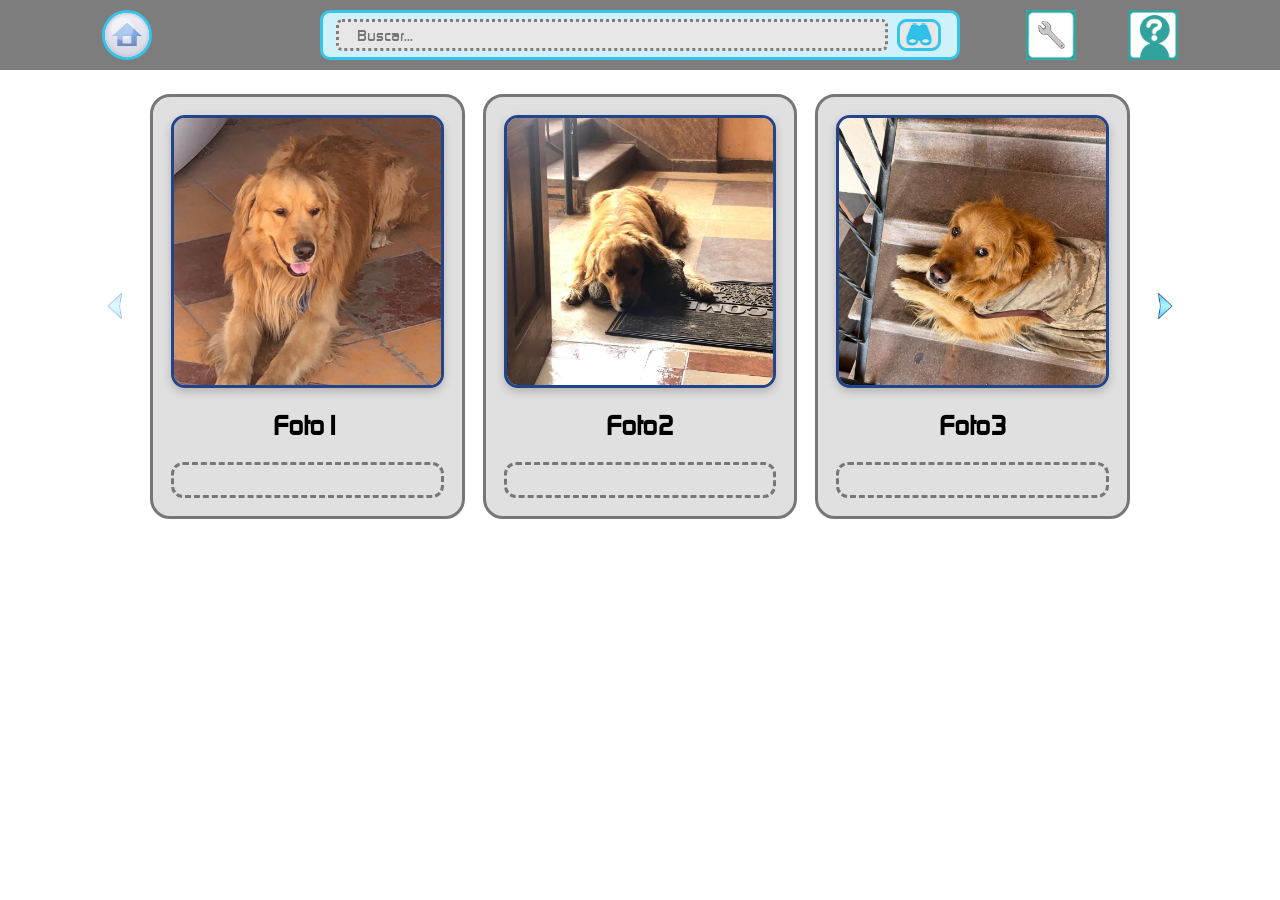
<file: src/mascotas/benito/benito.html>
<!doctype html>
<html lang="es">

  <head>
    <meta charset="UTF-8" />
    <meta name="viewport" content="width=device-width, initial-scale=1.0" />
    <meta http-equiv="X-UA-Compatible" content="ie=edge" />
    <link
      rel="stylesheet"
      href="https://use.fontawesome.com/releases/v5.8.1/css/all.css"
    />
    <link rel="stylesheet" href="../../styles.css" />
    <title>Benito</title>
  </head>

  <body>
    <header>
      <a href="../../minipractica6.html" class="btn-circular" data-button="home" aria-label="Botón Home">
        <img src="../../botones/btn_home.png" alt="Home">
      </a>

      <div class="searchbar">
        <input
          class="searchbar-input"
          type="search"
          aria-label="Buscar"
          placeholder="Buscar..."
        >
        <button class="btn-searchbar" data-button="Search" type="button" aria-label="Buscar">
          <img src="../../botones/btn_search.png" alt="">
        </button>
      </div>

     <button class="btn-cuadrado" data-button="config" aria-label="Botón Config">
        <img src="../../botones/marco.png" data-part="marco" alt="">
        <img src="../../botones/symbol_config.png" data-part="symbol_config" alt="">
      </button>

      <button class="btn-cuadrado" data-button="user" aria-label="Botón Usuario">
        <img src="../../botones/btn_user.png" alt="Usuario">
      </button>
      
    </header>
    
    <audio autoplay loop aria-label="Música del Canal Mii">
      <source src="../../music/mii_channel.flac" type="audio/flac">
    </audio>


    <main>
      <section class="carrusel" aria-label="Publicaciones de mascotas">
        <button
          class="btn-carrusel"
          data-direction="-1"
          type="button"
          aria-label="Ver publicaciones anteriores"
        >
          <img src="../../botones/btn_left.png" alt="">
        </button>

        <div class="carrusel-ventana">
          <div class="carrusel-lista"></div>
        </div>

        <button
          class="btn-carrusel"
          data-direction="1"
          type="button"
          aria-label="Ver publicaciones siguientes"
        >
          <img src="../../botones/btn_right.png" alt="">
        </button>
      </section>
        
    </main>

    <script src="../carrusel.js"></script>
  </body>
</html>
</file>
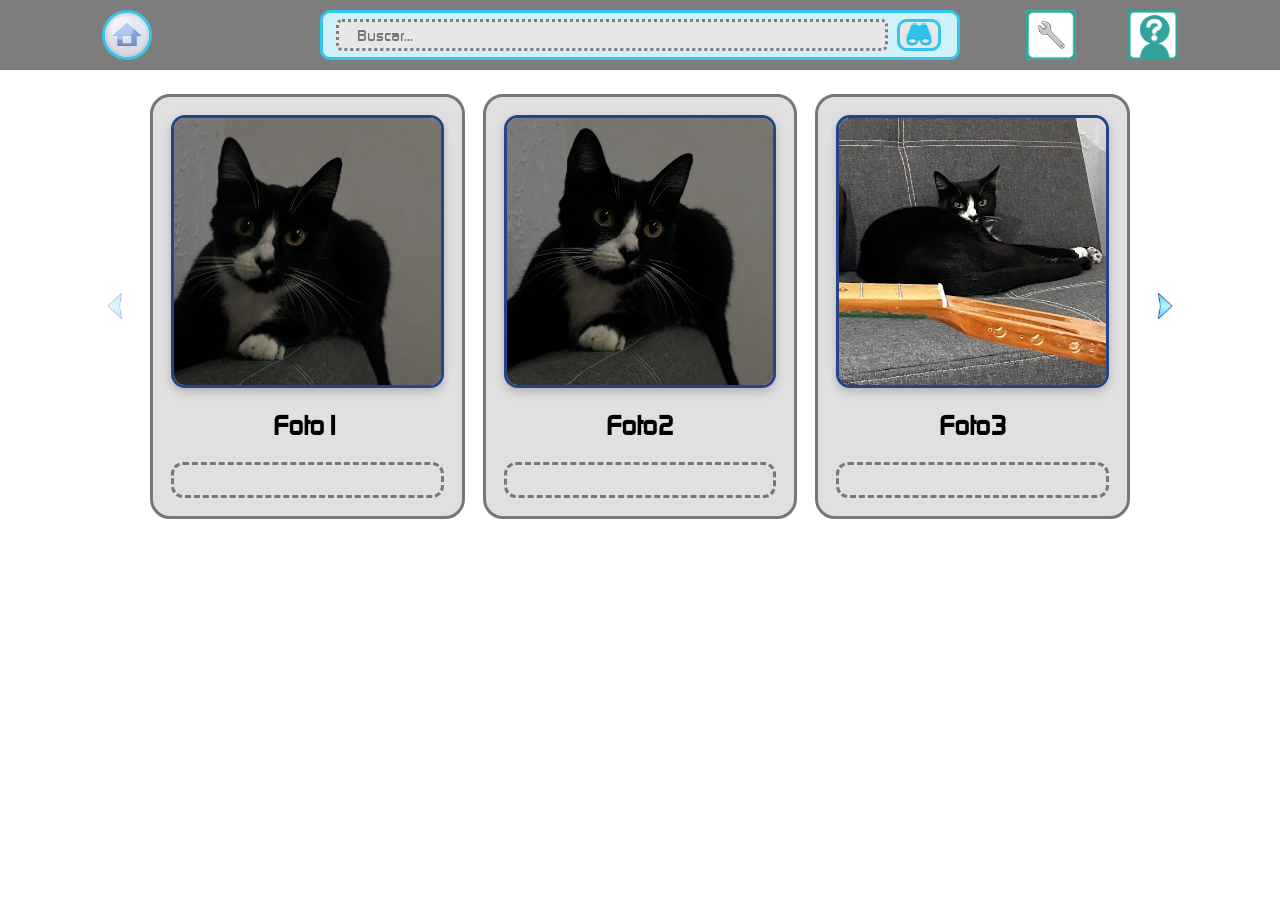
<file: src/mascotas/kiwi/kiwi.html>
<!doctype html>
<html lang="es">

  <head>
    <meta charset="UTF-8" />
    <meta name="viewport" content="width=device-width, initial-scale=1.0" />
    <meta http-equiv="X-UA-Compatible" content="ie=edge" />
    <link
      rel="stylesheet"
      href="https://use.fontawesome.com/releases/v5.8.1/css/all.css"
    />
    <link rel="stylesheet" href="../../styles.css" />
    <title>Kiwi</title>
  </head>

  <body>
    <header>
      <a href="../../minipractica6.html" class="btn-circular" data-button="home" aria-label="Botón Home">
        <img src="../../botones/btn_home.png" alt="Home">
      </a>

      <div class="searchbar">
        <input
          class="searchbar-input"
          type="search"
          aria-label="Buscar"
          placeholder="Buscar..."
        >
        <button class="btn-searchbar" data-button="Search" type="button" aria-label="Buscar">
          <img src="../../botones/btn_search.png" alt="">
        </button>
      </div>

     <button class="btn-cuadrado" data-button="config" aria-label="Botón Config">
        <img src="../../botones/marco.png" data-part="marco" alt="">
        <img src="../../botones/symbol_config.png" data-part="symbol_config" alt="">
      </button>

      <button class="btn-cuadrado" data-button="user" aria-label="Botón Usuario">
        <img src="../../botones/btn_user.png" alt="Usuario">
      </button>
      
    </header>

    <audio autoplay loop aria-label="Música del Canal Mii">
      <source src="../../music/mii_channel.flac" type="audio/flac">
    </audio>

    <main>
      <section class="carrusel" aria-label="Publicaciones de mascotas">
        <button
          class="btn-carrusel"
          data-direction="-1"
          type="button"
          aria-label="Ver publicaciones anteriores"
        >
          <img src="../../botones/btn_left.png" alt="">
        </button>

        <div class="carrusel-ventana">
          <div class="carrusel-lista"></div>
        </div>

        <button
          class="btn-carrusel"
          data-direction="1"
          type="button"
          aria-label="Ver publicaciones siguientes"
        >
          <img src="../../botones/btn_right.png" alt="">
        </button>
      </section>
        
    </main>

    <script src="../carrusel.js"></script>
  </body>
</html>
</file>
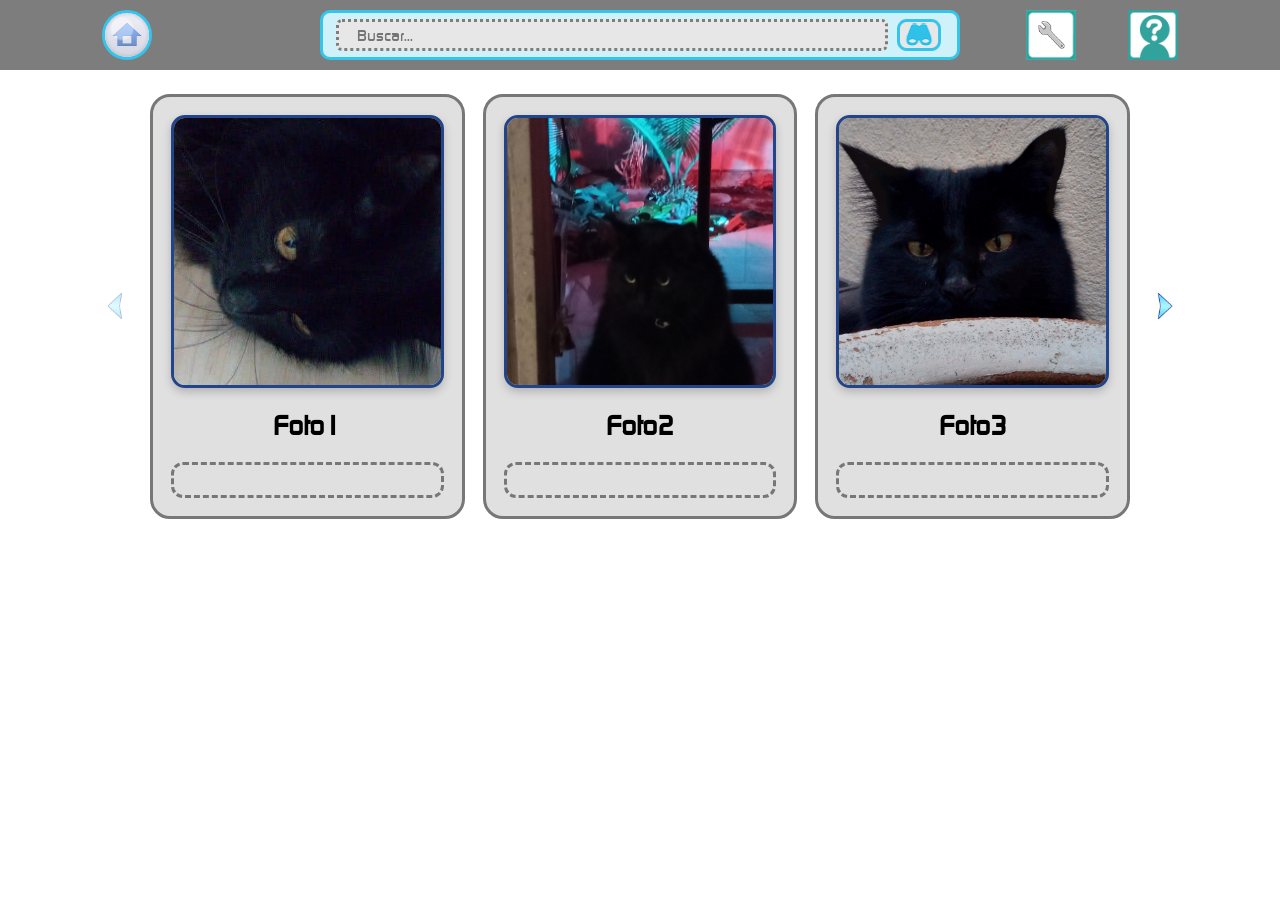
<file: src/mascotas/salem/salem.html>
<!doctype html>
<html lang="es">

  <head>
    <meta charset="UTF-8" />
    <meta name="viewport" content="width=device-width, initial-scale=1.0" />
    <meta http-equiv="X-UA-Compatible" content="ie=edge" />
    <link
      rel="stylesheet"
      href="https://use.fontawesome.com/releases/v5.8.1/css/all.css"
    />
    <link rel="stylesheet" href="../../styles.css" />
    <title>Salem</title>
  </head>

  <body>
    <header>
      <a href="../../minipractica6.html" class="btn-circular" data-button="home" aria-label="Botón Home">
        <img src="../../botones/btn_home.png" alt="Home">
      </a>

      <div class="searchbar">
        <input
          class="searchbar-input"
          type="search"
          aria-label="Buscar"
          placeholder="Buscar..."
        >
        <button class="btn-searchbar" data-button="Search" type="button" aria-label="Buscar">
          <img src="../../botones/btn_search.png" alt="">
        </button>
      </div>

     <button class="btn-cuadrado" data-button="config" aria-label="Botón Config">
        <img src="../../botones/marco.png" data-part="marco" alt="">
        <img src="../../botones/symbol_config.png" data-part="symbol_config" alt="">
      </button>

      <button class="btn-cuadrado" data-button="user" aria-label="Botón Usuario">
        <img src="../../botones/btn_user.png" alt="Usuario">
      </button>
      
    </header>


    <audio autoplay loop aria-label="Música del Canal Mii">
      <source src="../../music/mii_channel.flac" type="audio/flac">
    </audio>

    <main>
      <section class="carrusel" aria-label="Publicaciones de mascotas">
        <button
          class="btn-carrusel"
          data-direction="-1"
          type="button"
          aria-label="Ver publicaciones anteriores"
        >
          <img src="../../botones/btn_left.png" alt="">
        </button>

        <div class="carrusel-ventana">
          <div class="carrusel-lista"></div>
        </div>

        <button
          class="btn-carrusel"
          data-direction="1"
          type="button"
          aria-label="Ver publicaciones siguientes"
        >
          <img src="../../botones/btn_right.png" alt="">
        </button>
      </section>
        
    </main>

    <script src="../carrusel.js"></script>
  </body>
</html>
</file>
<file: src/styles.css>
/* ==========================================================================
   1. VARIABLES GLOBALES Y CONFIGURACIÓN (:root)
   ========================================================================== */
:root {
  /* Barra de navegación */
  --bar-color: #7D7D7D;

  /* Botones generales */
  --boton-tamano: 5vw;
  --boton-tamano-min: 40px;
  --boton-tamano-max: 50px;

  /* Barra de búsqueda */
  --searchbar-height: 5vw;
  --searchbar-height-min: 40px;
  --searchbar-height-max: 50px;

  --searchbar-width: 50vw;
  --searchbar-width-min: 100px;
  --searchbar-width-max: 800px;

  /* Colores del tema Wii */
  --fondo-boton: #e7e7e7;
  --fondo-searchbar: #CEF1FA;
  --fondo-imagen: #CEF1FA;
  --borde-color-1: #35c5ec;
  --borde-color-2: #31A29C;

  /* Offsets y separaciones */
  --home-offset: clamp(16px, 8vw, 120px);
  --user-offset: clamp(16px, 8vw, 120px);
  --config-offset: clamp(16px, 4vw, 120px);
  --config-marco-size: 100%;
  --config-symbol_config-size: 55%;
}

/* ==========================================================================
   2. REGLAS BASE Y RESET
   ========================================================================== */
* {
  box-sizing: border-box;
}

@font-face {
  font-family: "Continuum Medium";
  src: url("./fonts/contm.ttf") format("truetype");
  font-weight: normal;
  font-style: normal;
}

html,
body {
  margin: 0;
  padding: 0;
  font-family: "Continuum Medium", sans-serif;
  overflow-x: hidden;
}

html,
body {
  cursor: url("./pointer/pointer.png") 12 1, auto;
}

body * {
  cursor: url("./pointer/pointer.png") 12 1, auto;
}

a {
  text-decoration: none;
  color: #222;
}

.custom-cursor:hover {
  cursor: url("botones/pointer.png"), auto;
}

/* ==========================================================================
   3. HEADER Y BARRA DE NAVEGACIÓN SUPERIOR
   ========================================================================== */
header {
  width: 100%;
  height: 70px;
  display: flex;
  position: relative;
  align-items: center;
  justify-content: flex-start;
  background: var(--bar-color);
  color: #ccc;
}

.nav {
  display: flex;
  justify-content: space-around;
  align-items: center;
  width: 30%;
  position: relative;
}

/* Botón Circular (Home) */
.btn-circular {
  width: clamp(var(--boton-tamano-min), var(--boton-tamano), var(--boton-tamano-max));
  height: clamp(var(--boton-tamano-min), var(--boton-tamano), var(--boton-tamano-max));
  border-radius: 50%;
  padding: 0;
  cursor: url("./pointer/pointer.png") 12 1, pointer;
  overflow: hidden;
  display: inline-flex;
  justify-content: center;
  align-items: center;
  background: var(--fondo-boton);
  border: 3px solid var(--borde-color-1);
  transition: transform 0.3s ease, box-shadow 0.3s ease;
  margin-block: 15px;
  margin-inline: 0;
  position: relative;
}

.btn-circular img {
  position: absolute;
  width: 100%;
  height: 100%;
  object-fit: contain;
  transition: transform 0.3s ease;
  transform: scale(1);
}

.btn-circular[data-button="home"] img {
  transform: scale(1.35);
}

.btn-circular:hover {
  transform: scale(1.1);
  box-shadow: 0 0 0 1px var(--borde-color-1);
}

.btn-circular:active {
  transform: scale(0.9);
}

/* Botón Cuadrado (Configuración / Usuario) */
.btn-cuadrado {
  box-sizing: border-box;
  width: clamp(var(--boton-tamano-min), var(--boton-tamano), var(--boton-tamano-max));
  height: clamp(var(--boton-tamano-min), var(--boton-tamano), var(--boton-tamano-max));
  padding: 0;
  border: 0;
  appearance: none;
  outline: none;
  cursor: url("./pointer/pointer.png") 12 1, pointer;
  overflow: hidden;
  display: inline-flex;
  justify-content: center;
  align-items: center;
  background: var(--borde-color-2);
  position: relative;
  transition: transform 0.3s ease, box-shadow 0.3s ease;
  margin-inline: 0;
}

.btn-cuadrado img {
  position: absolute;
  inset: 0;
  width: 100%;
  height: 100%;
  object-fit: contain;
  object-position: center;
  transition: transform 0.3s ease;
  transform: scale(1);
}

.btn-cuadrado[data-button="config"] [data-part="marco"] {
  width: 100%;
  height: 100%;
  z-index: 0;
  transform: scale(1.06);
}

.btn-cuadrado[data-button="config"] [data-part="symbol_config"] {
  width: 55%;
  height: 55%;
  z-index: 1;
  inset: 22.5%;
}

.btn-cuadrado:hover {
  transform: scale(1.1);
}

.btn-cuadrado:active {
  transform: scale(0.9);
}

.btn-cuadrado:focus-visible {
  outline: 2px solid var(--borde-color-2);
  outline-offset: 2px;
}

/* Margenes de la barra de navegación */
header [data-button="home"] {
  margin-left: var(--home-offset);
}

header [data-button="config"] {
  margin-left: auto;
}

header [data-button="user"] {
  margin-left: var(--config-offset);
  margin-right: var(--user-offset);
}

/* Barra de Búsqueda */
.searchbar {
  box-sizing: border-box;
  width: clamp(var(--searchbar-width-min), var(--searchbar-width), var(--searchbar-width-max));
  height: clamp(var(--searchbar-height-min), var(--searchbar-height), var(--searchbar-height-max));
  display: flex;
  align-items: center;
  gap: 6px;
  padding: 0.5% 1%;
  border-radius: 10px;
  background: var(--fondo-searchbar);
  border: 3px solid var(--borde-color-1);
  position: absolute;
  top: 50%;
  left: 50%;
  transform: translate(-50%, -50%);
  cursor: url("./pointer/pointer.png") 12 1, pointer;
}

.searchbar-input {
  box-sizing: border-box;
  flex: 1;
  min-width: 0;
  height: 100%;
  padding: 0 3%;
  border: 3px dotted var(--bar-color);
  border-radius: 6px;
  background: var(--fondo-boton);
  color: #222;
  font: inherit;
}

.searchbar-input:focus-visible {
  outline: 2px solid var(--borde-color-1);
  outline-offset: 2px;
}

.btn-searchbar {
  box-sizing: border-box;
  flex: 0 0 auto;
  width: clamp(var(--boton-tamano-min), var(--boton-tamano), var(--boton-tamano-max));
  height: 100%;
  padding: 0;
  border: 0;
  border-radius: 6px;
  appearance: none;
  cursor: pointer;
  overflow: hidden;
  display: inline-flex;
  justify-content: center;
  align-items: center;
  background: var(--fondo-searchbar);
  transition: transform 0.3s ease;
}

.btn-searchbar img {
  width: 100%;
  height: 100%;
  object-fit: contain;
  object-position: center;
}

.btn-searchbar:hover {
  transform: scale(1.1);
}

.btn-searchbar:active {
  transform: scale(0.9);
}

.btn-searchbar:focus-visible {
  outline: 2px solid var(--borde-color-2);
  outline-offset: 2px;
}

/* ==========================================================================
   4. MENÚ PRINCIPAL DE WII (GRILLA DE CANALES Y VENTANAS EMERGENTES)
   ========================================================================== */
main {
  padding: 24px 16px;
}

main ul.navigation {
  display: flex;
  width: 90%;
  max-width: 1200px;
  margin: 10vh auto;
  padding: 1rem;
  flex-wrap: wrap;
  list-style-type: none;
}

main ul.navigation li {
  position: relative;
  overflow: hidden;
  width: calc(25% - 0.8rem);
  margin: 0.4rem;
  aspect-ratio: 2 / 1;
  display: flex;
  flex-wrap: wrap;
  align-items: center;
  justify-content: center;
  border: 2.4px solid #ccc;
  border-radius: 1rem;
  box-shadow: 2px 2px 10px rgba(0, 0, 0, 0.02);
  padding: var(--spacing);
  background-image: repeating-radial-gradient(circle at 14% 30%, white, rgba(0, 0, 0, 0.12) 0.0008px);
  color: rgba(0, 0, 0, 0.6);
}

main ul.navigation li:before {
  content: "";
  background: linear-gradient(to bottom, rgba(0, 0, 0, 0), rgba(0, 0, 0, 0) 50%, rgba(0, 0, 0, 0.02) 50%, rgba(0, 0, 0, 0.02)), linear-gradient(to top right, rgba(0, 0, 0, 0), rgba(0, 0, 0, 0.12));
  background-size: 100% 8px, cover;
  position: absolute;
  height: 100%;
  width: 100%;
  z-index: 0;
}

.navigation li a {
  position: relative;
  z-index: 1;
  display: flex;
  flex-wrap: wrap;
  align-items: center;
  justify-content: center;
  width: 100%;
  height: 100%;
}

li:empty:after {
  width: 100%;
  height: 100%;
  font-size: 2rem;
  display: flex;
  align-items: center;
  justify-content: center;
  opacity: 0.12;
  content: "Wii";
  font-weight: bold;
}

li img {
  width: 100%;
  height: 100%;
  object-fit: cover;
  z-index: 0;
  object-position: center;
}


li:hover {
  transform: scale(1.05);
  box-shadow: 0 0 0 1px var(--borde-color-1);
}

li:active {
  transform: scale(0.9);
}

/* Modales y Popups en el Menú Principal */
.content {
  position: absolute;
  width: 100vw;
  display: flex;
  height: 100vh;
  top: 0;
  left: 0;
  z-index: 2;
  align-items: center;
  justify-content: center;
  background: rgba(0, 0, 0, 0.4);
  opacity: 0;
  visibility: hidden;
}

.content .container {
  width: 500px;
  background: white;
  text-align: center;
  border-radius: 1rem;
  box-shadow: 4px 4px 20px rgba(0, 0, 0, 0.2);
  padding: 1rem;
}

.content:target {
  visibility: visible;
  pointer-events: auto;
  opacity: 1;
}

.content.full {
  background: black;
}

.content.full .container {
  width: 90vw;
  display: flex;
  border-radius: 3rem;
  overflow: hidden;
  position: relative;
  flex-wrap: wrap;
  align-items: space-between;
  padding: 0;
  height: 90vh;
}

.full .bottom {
  width: 100%;
  align-self: flex-end;
  padding: 1rem;
  display: flex;
  justify-content: space-around;
  align-items: center;
  max-height: 200px;
  background: linear-gradient(to bottom, rgba(0, 0, 0, 0), rgba(0, 0, 0, 0) 50%, rgba(0, 0, 0, 0.02) 50%, rgba(0, 0, 0, 0.02)), linear-gradient(to top right, rgba(0, 0, 0, 0), rgba(0, 0, 0, 0.12));
  background-size: 100% 4px, cover;
  border-top: 2.4px solid #aaa;
}

.full header {
  background: skyblue;
  padding: 2rem;
  position: absolute;
  width: 100%;
}

.full header:before {
  content: "";
  background: white;
  width: 70%;
  top: 20px;
  left: -1rem;
  height: 40px;
  padding: 1rem;
  border-radius: 2rem;
  position: absolute;
}

.full header:after {
  background-image: radial-gradient(circle at 100% 0, transparent 0%, transparent 38px, white 40px);
  content: "";
  width: 40px;
  position: absolute;
  height: 34px;
  left: 0;
  margin-top: -2px;
  margin-left: calc(70% + 10px);
}

.bottom .button {
  max-width: 40%;
}

.wii {
  padding: 2rem;
  margin-top: 100px;
}

.cancel {
  border-radius: 1.4rem;
  box-shadow: 0 0 4px 1px rgba(0, 0, 0, 0.08), 0 0 0 4px white, 2px 2px 10px rgba(0, 0, 0, 0.2), 0 0 4px 2px rgba(0, 0, 0, 0.4);
  display: inline-block;
  padding: 0.4rem 1rem;
  text-decoration: none;
  text-align: center;
  color: black;
  width: 80%;
  background: linear-gradient(to bottom, white 70%, rgba(0, 0, 0, 0.2));
}

/* Botón estilo Wii */
.button {
  width: 50%;
  margin: 1rem 0;
  text-align: center;
  border-radius: 2rem;
  display: inline-block;
  padding: 1rem;
  position: relative;
  overflow: hidden;
  z-index: 1;
  text-decoration: none;
  color: #222;
  box-shadow: 2px 2px 10px 2px rgba(0, 0, 0, 0.08);
  border: 2.6px solid skyblue;
  background: #dae3e5;
  cursor: url("./pointer/pointer.png") 12 1, pointer;
}

.button:before {
  content: "";
  width: 94%;
  left: 0;
  top: 0px;
  border-radius: 2rem;
  height: 40%;
  background: #ebecee;
  position: absolute;
}

.button:after {
  content: "";
  width: 54%;
  left: 0;
  top: 0px;
  border-radius: 2rem;
  height: 100%;
  background: #ebecee;
  position: absolute;
}

.corner {
  display: block;
  position: absolute;
  width: 100%;
  left: 0;
  top: 40%;
  z-index: 1;
  border-radius: 2rem;
  height: 100%;
  background: #dae3e5;
}

.text {
  position: relative;
  z-index: 1;
}

/* Footer Principal del Menú Wii */
footer {
  position: fixed;
  bottom: 0px;
  display: flex;
  flex-wrap: wrap;
  align-items: center;
  width: 100%;
  height: 200px;
  filter: drop-shadow(3px 0px 0px skyblue) drop-shadow(-3px 0px 0px skyblue) drop-shadow(0px -3px 0px skyblue);
}

.c {
  width: 33%;
  height: 200px;
  border-radius: 3rem;
  background: #bbb;
  left: -5%;
  position: absolute;
}

.c:nth-of-type(2) {
  left: auto;
  right: -5%;
}

.c:after {
  background-image: radial-gradient(circle at 100% 0, transparent 0%, transparent 100px, #bbb 100px);
  content: "";
  width: 100px;
  position: absolute;
  height: 80px;
  transform: scale(0.8);
  right: -84.2px;
  margin-top: 8px;
}

.c:nth-of-type(2):after {
  right: auto;
  left: -84.2px;
  transform: scale(0.8) scaleX(-1);
}

.m {
  width: 100%;
  height: 60%;
  background: linear-gradient(to bottom, rgba(0, 0, 0, 0), rgba(0, 0, 0, 0) 50%, rgba(0, 0, 0, 0.02) 50%, rgba(0, 0, 0, 0.02)), linear-gradient(to bottom, #bbb, #f5f5f5);
  position: absolute;
  top: 40%;
  background-size: 100% 8px, cover;
}

.bottom-text {
  position: absolute;
  width: 250px;
  bottom: 1rem;
  z-index: 1;
  padding: 1rem;
  text-align: center;
  left: 50%;
  margin-left: -125px;
}

.button-cont {
  position: absolute;
  width: 200px;
  left: 0;
  z-index: 1;
  margin-left: -50px;
  padding: 1rem;
  padding-left: 200px;
  background: rgba(255, 255, 255, 0.2);
  border-radius: 6rem;
  display: flex;
  box-shadow: 0 0 10px 2px rgba(0, 0, 0, 0.08);
  align-items: center;
  transition: transform 0.3s ease, box-shadow 0.3s ease;
  cursor: url("./pointer/pointer.png") 12 1, pointer;
}

.button-cont:hover {
  transform: scale(1.1);
  box-shadow: 0 0 0 1px var(--borde-color-1);
}

.button-cont:active {
  transform: scale(0.9);
}

.button-cont.right-side {
  left: auto;
  right: -40px;
  padding-left: 1rem;
  padding-right: 200px;
}

.button-cont.right-side .button {
  margin-left: 1rem;
}

.button-cont .button {
  min-width: 80px;
  text-align: center;
  display: flex;
  justify-content: center;
  transform: scale(1.2);
  align-items: center;
  border-radius: 100%;
  height: 70px;
  border-width: 4px;
  margin-left: -100px;
  box-shadow: 4px 4px rgba(0, 0, 0, 0.08);
}

/* ==========================================================================
   5. PUBLICACIONES Y CARRUSEL DE TARJETAS
   ========================================================================== */
.publicacion {
  background-color: #E0E0E0;
  border: 3px solid #777;
  border-radius: 20px;
  width: min(70vw, 275px);
  padding: 18px;
  box-sizing: border-box;
  display: flex;
  flex-direction: column;
  align-items: center;
  text-align: center;
  margin: 24px auto;
}

.imagen-objeto {
  width: 100%;
  height: auto;
  aspect-ratio: 1;
  border: 3px solid #224488;
  background-color: var(--fondo-imagen);
  margin-bottom: 20px;
  object-fit: cover;
  object-position: center;
  border-radius: 14px;
  box-shadow: 0 4px 10px rgba(0,0,0,0.2);
}

.titulo-objeto {
  font-size: clamp(1.7rem, 2vw, 2.8rem);
  font-weight: bold;
  margin: 0 0 20px 0;
  color: #000;
}

.detalles-caja {
  border: 3px dashed #777;
  border-radius: 12px;
  padding: 15px 10px;
  width: 100%;
  box-sizing: border-box;
}

.descripcion {
  font-size: 1.2em;
  margin: 0;
  color: #000;
}

.carrusel {
  width: min(100%, 1100px);
  margin: 0 auto;
  display: grid;
  grid-template-columns: 48px minmax(0, 1fr) 48px;
  align-items: center;
  gap: 12px;
}

.carrusel-ventana {
  --publicaciones-visibles: 3;
  min-width: 0;
  overflow: hidden;
}

.carrusel-lista {
  display: flex;
  align-items: stretch;
  gap: 18px;
  transition: transform 0.35s ease;
  will-change: transform;
}

.carrusel-lista .publicacion {
  flex: 0 0 calc((100% - 36px) / 3);
  width: auto;
  margin: 0;
}

.btn-carrusel {
  width: 48px;
  height: 48px;
  padding: 4px;
  border: 0;
  border-radius: 50%;
  background: transparent;
  cursor: url("./pointer/pointer.png") 12 1, pointer;
  transition: transform 0.2s ease;
}

.btn-carrusel img {
  display: block;
  width: 100%;
  height: 100%;
  object-fit: contain;
}

.btn-carrusel:hover:not(:disabled) {
  transform: scale(1.12);
}

.btn-carrusel:active:not(:disabled) {
  transform: scale(0.92);
}

.btn-carrusel:focus-visible {
  outline: 2px solid var(--borde-color-1);
  outline-offset: 2px;
}

.btn-carrusel:disabled {
  cursor: url("./pointer/pointer.png") 12 1, pointer;
  opacity: 0.4;
}

/* Media Queries Carrusel */
@media (max-width: 850px) {
  .carrusel-ventana {
    --publicaciones-visibles: 2;
  }
  .carrusel-lista .publicacion {
    flex-basis: calc((100% - 18px) / 2);
  }
}

@media (max-width: 560px) {
  .carrusel {
    grid-template-columns: 36px minmax(0, 1fr) 36px;
    gap: 6px;
  }
  .carrusel-ventana {
    --publicaciones-visibles: 1;
  }
  .carrusel-lista .publicacion {
    flex-basis: 100%;
  }
  .btn-carrusel {
    width: 36px;
    height: 36px;
  }
}

/* ==========================================================================
   6. VISTA INDIVIDUAL DE MASCOTA (CANAL DE MASCOTA)
   ========================================================================== */
body.wii-channel-page {
  background: #333;
  display: flex;
  justify-content: center;
  align-items: center;
  min-height: 100vh;
}

.channel-container {
  width: 90vw;
  height: 90vh;
  max-width: 1200px;
  background: #f8f8f8;
  border-radius: 3rem;
  overflow: hidden;
  display: flex;
  flex-direction: column;
  justify-content: space-between;
  box-shadow: 0 0 20px rgba(0,0,0,0.5);
  position: relative;
}

.channel-header {
  background: skyblue;
  padding: 1.2rem 2rem;
  position: relative;
}

.channel-title h1 {
  margin: 0;
  color: #333;
  font-size: 2rem;
}

.channel-content {
  display: flex;
  flex-direction: column;
  align-items: center;
  justify-content: center;
  gap: 1rem;
  padding: 1rem;
  flex: 1;
  overflow-y: auto;
}

/* Carrusel interno del canal */
.wii-carousel {
  position: relative;
  width: 80%;
  max-width: 450px;
  height: 260px;
  border: 4px solid #35c5ec;
  border-radius: 1.5rem;
  background: #fff;
  overflow: hidden;
  box-shadow: 0 4px 10px rgba(0,0,0,0.1);
}

.carousel-track-container {
  height: 100%;
  position: relative;
}

.carousel-track {
  padding: 0;
  margin: 0;
  list-style: none;
  height: 100%;
  display: flex;
  width: 100%;
  transition: transform 0.4s ease-in-out;
}

.carousel-slide {
  min-width: 100%;
  height: 100%;
  flex-shrink: 0;
}

.carousel-slide img {
  width: 100%;
  height: 100%;
  object-fit: cover;
}

/* Controles del carrusel */
.carousel-btn {
  position: absolute;
  top: 50%;
  transform: translateY(-50%);
  background: rgba(231, 231, 231, 0.9);
  border: 2px solid #35c5ec;
  color: #333;
  font-size: 1.2rem;
  font-weight: bold;
  width: 38px;
  height: 38px;
  border-radius: 50%;
  cursor: url("./pointer/pointer.png") 12 1, pointer;
  z-index: 10;
  transition: transform 0.2s;
}

.carousel-btn:hover {
  transform: translateY(-50%) scale(1.1);
}

.btn-prev { left: 10px; }
.btn-next { right: 10px; }

.carousel-nav {
  position: absolute;
  bottom: 10px;
  left: 50%;
  transform: translateX(-50%);
  display: flex;
  gap: 8px;
}

.indicator {
  border: none;
  width: 10px;
  height: 10px;
  background: rgba(0,0,0,0.3);
  border-radius: 50%;
  cursor: pointer;
}

.indicator.current-indicator {
  background: #35c5ec;
}

.pet-info {
  text-align: center;
  color: #444;
}

.pet-info p {
  margin: 0.3rem 0;
}

/* Anulación de Footer Global para las subpáginas de Mascota */
footer.channel-bottom {
  position: relative !important;
  bottom: auto !important;
  height: auto !important;
  min-height: 80px;
  padding: 1rem;
  display: flex !important;
  justify-content: center !important;
  align-items: center !important;
  background: linear-gradient(to top, #e2e2e2, #f8f8f8);
  border-top: 2.4px solid #aaa;
  filter: none !important;
}
</file>
